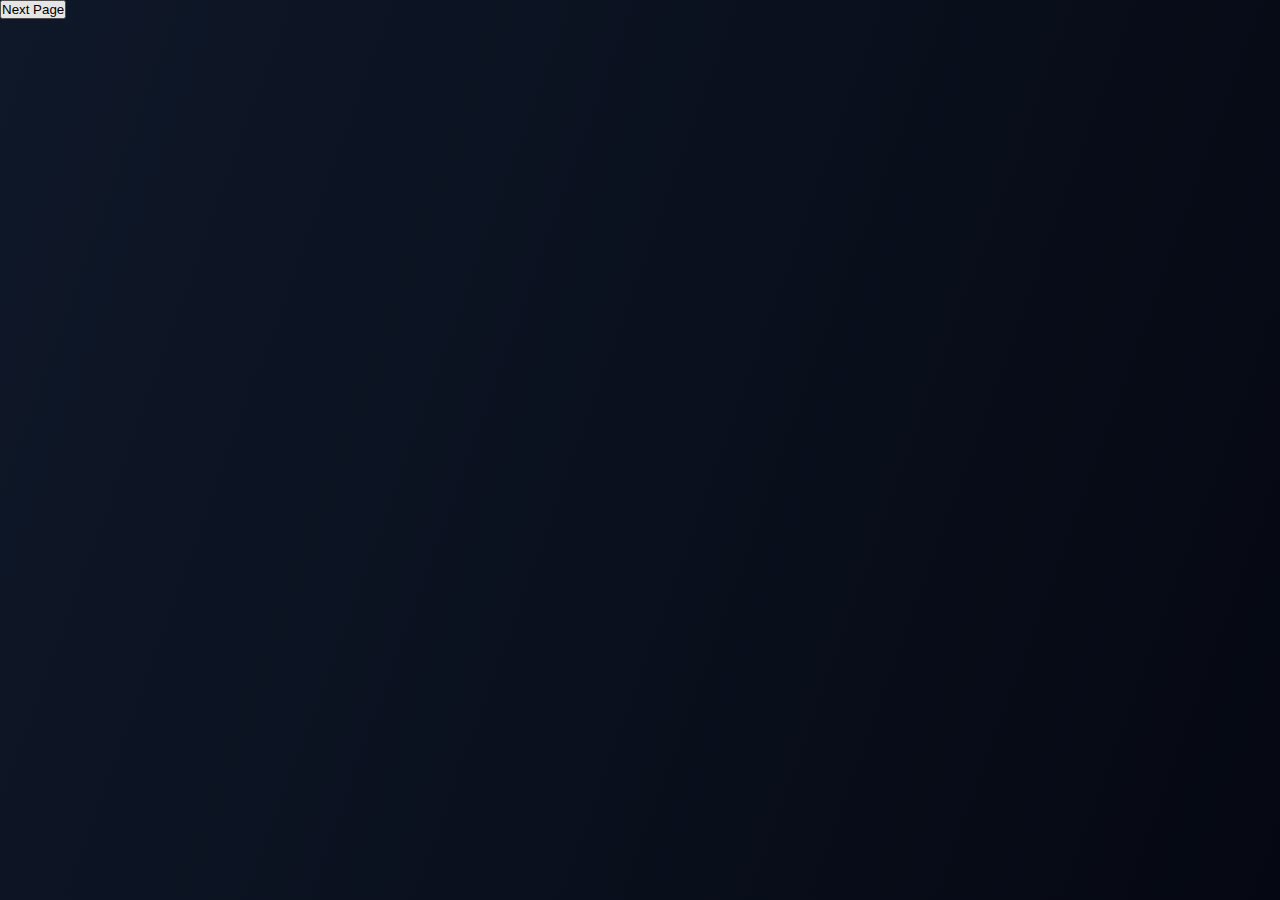
<file: index.html>
<!doctype html>
<html lang="en">

<head>
    <meta charset="utf-8">
    <meta name="viewport" content="width=device-width, initial-scale=1.0">
    <title>mainPage</title>
    <link rel="stylesheet" href="./CSS/index.css">
    <link rel="stylesheet" href="https://cdnjs.cloudflare.com/ajax/libs/font-awesome/4.7.0/css/font-awesome.min.css">
</head>

<body>

    <button onclick="document.location='./Pages/blog.html'">Next
        Page</button>

    <div class="big-container">
        <div class="container">
            <header>
                <div class="logo">
                    <h1>Crypto Matters</h1>
                </div>
                <nav>
                    <ul>
                        <li><a href="./index.html">Home</a></li>
                        <li><a href="./Pages/about.html">About</a></li>
                        <li><a href="https://www.facebook.com/groups/5079872732073473/?ref=share">Contact</a></li>
                        <li><a href="./Pages/blog.html">Blog</a></li>
                        <li><a href="https://cryptonews.com/">Get Started</a></li>
                    </ul>
                    <form action="https://www.google.com/search?q">
                        <input type="text" name="q" id="srch" required placeholder="enter your search">
                        <button type="submit"><i class="fa fa-search"></i></button>
                    </form>
                </nav>
            </header>

            <section>
                <h2>Crypto Matters</h2>
                <p>Please! Subscribe, Share, and like for Me</p>
                <a href="https://www.investopedia.com/news/singer-akon-launch-cryptocurrency-akoin/" class="active">GetStarted</a>
            </section>
        
            <footer>
                <h2>About Me</h2>
                <p>Here you can check on the latest news on Crypto.
                    The newest events and updates on the Crypto
                    Market will be posted here. Thank you for
                    tunning in. Please Like and Subscribe to see
                    the latest.<br>
                    Page Currently under Construction...
                    Sorry for any inconvenience.
                </p>
                <h3>Follow Me on Social Media</h3>
                <div class="row">
                    <a href="https://www.facebook.com/groups/5079872732073473/?ref=share"><i class="fa fa-facebook"></i></a>
                </div>
            </footer>

            <video src="Video.mp4/spaceVideoCClip.mp4" autoplay muted loop></video>
        </div>
    </div>
</body>
</html>
</file>
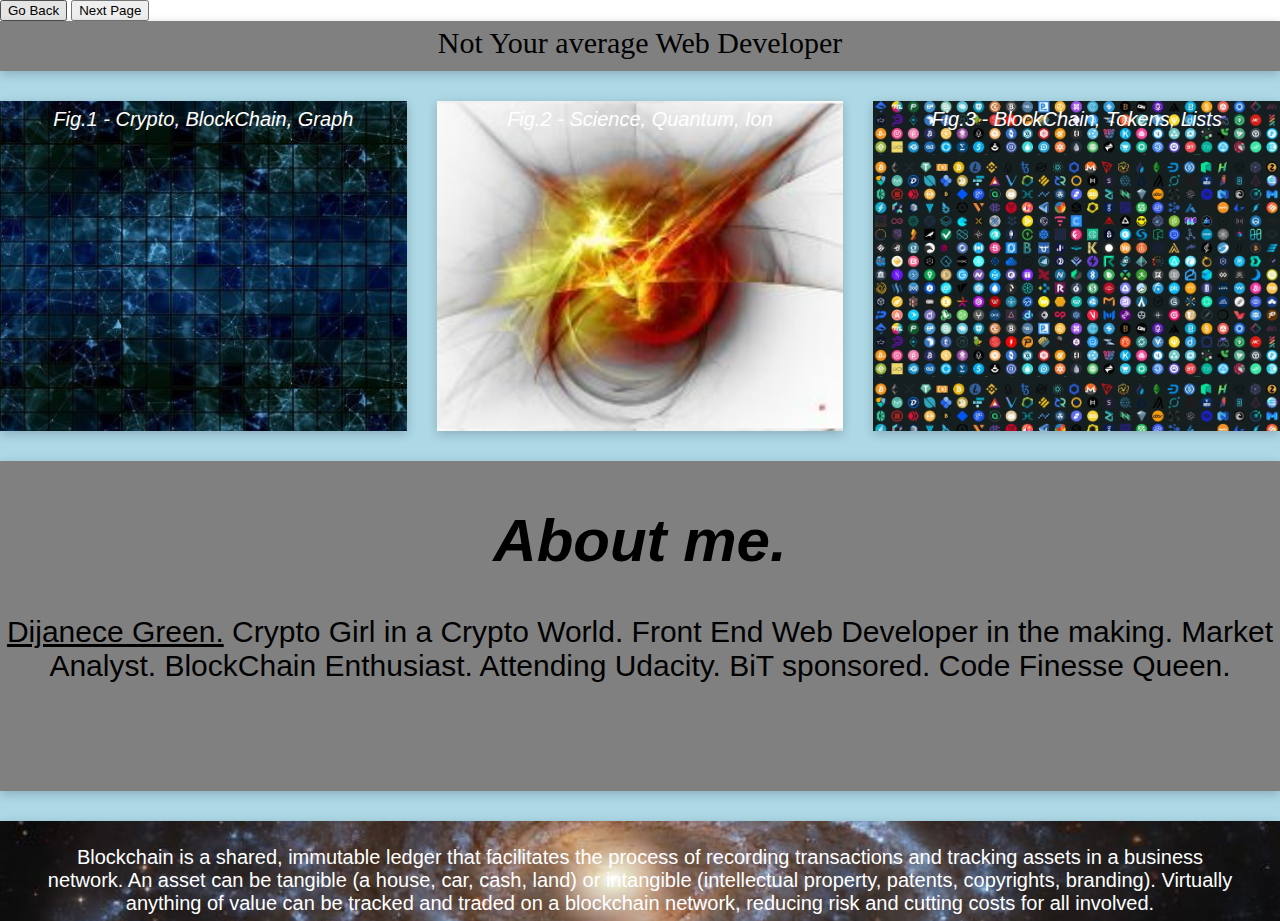
<file: Pages/about.html>
<!doctype html>
<html>
<head>
    <meta charset="utf-8">
    <meta name="viewport" content="width=device-width, initial-scale=1.0">
    <title>About Me</title>
    <link rel="stylesheet" 
    href="..//CSS/grid.css">
</head>

<button onclick="window.history.back()">
    Go Back</button>

<button onclick="document.location='../Pages/Grid2.html'">Next Page</button>

<body>
    <div class="container">
        <div class="header">Not Your average Web Developer</div>
            <div class="container-large">
                <figcaption>Fig.1 - Crypto, BlockChain, Graph</figcaption>
            </div>
            <div class="container-small">
                <figcaption>Fig.2 - Science, Quantum, Ion</figcaption>
            </div>
            <div class="container-last">
                <figcaption>Fig.3 - BlockChain, Tokens, Lists</figcaption>
            </div>
            <div class="container-medium"><h1><em>About me.</em></h1>
            <p><u>Dijanece Green.</u></strong> Crypto Girl in a Crypto World.
            Front End Web Developer in the making. Market Analyst. BlockChain Enthusiast.
            Attending Udacity. BiT sponsored. Code Finesse Queen.</p></div>
            <div class="footer">
            <blockquote 
            cite="https://www.ibm.com/topics/what-is-blockchain">
            Blockchain is a shared, immutable ledger that facilitates
            the process of recording transactions and tracking assets 
            in a business network. An asset can be tangible (a house, 
            car, cash, land) or intangible (intellectual property, patents,
            copyrights, branding). Virtually anything of value can be
            tracked and traded on a blockchain network, reducing risk 
            and cutting costs for all involved.
            </blockquote>
            </div>
        </div>
        
</body>
</html>
</file>
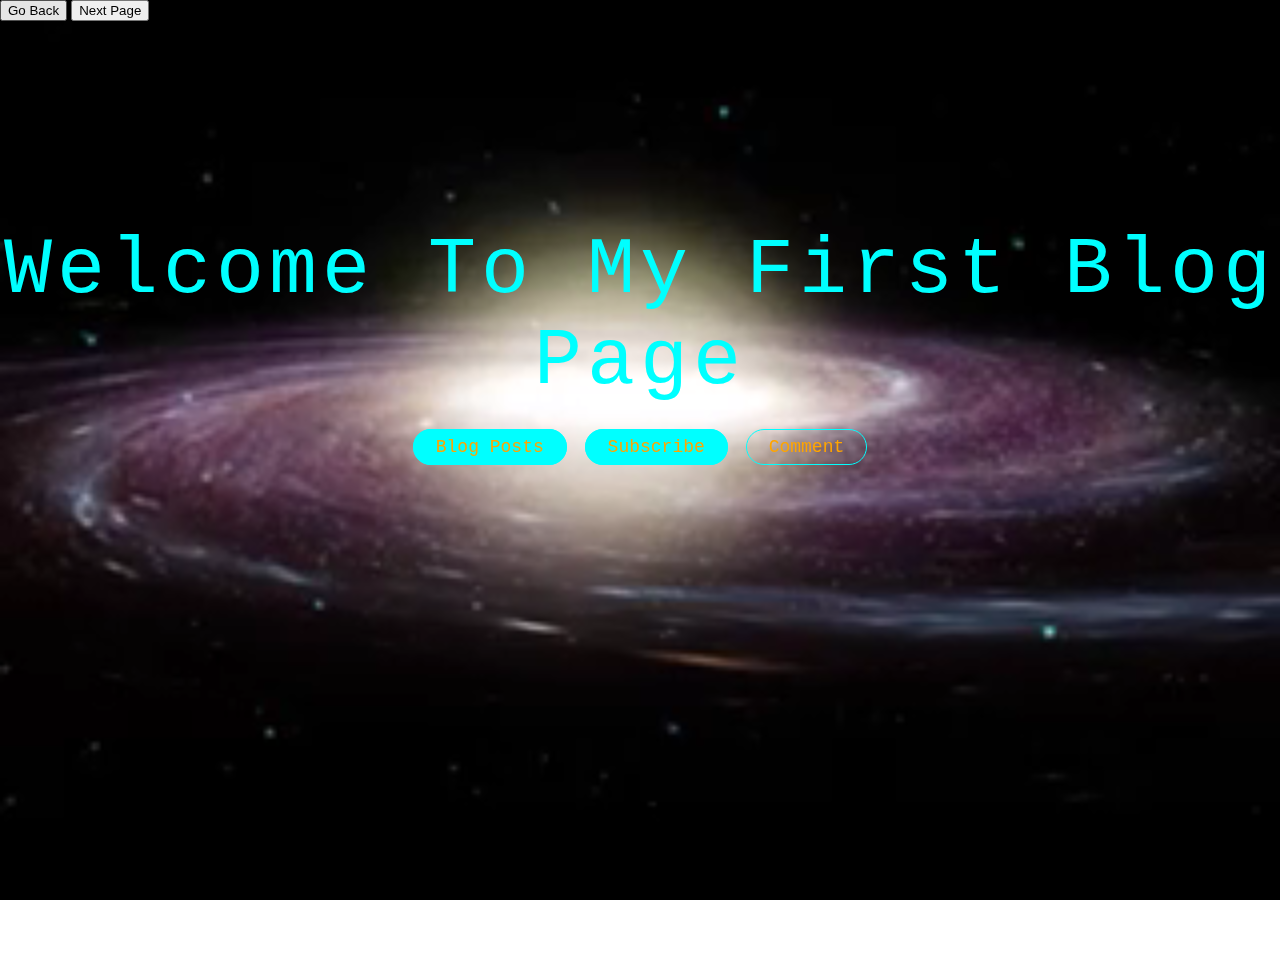
<file: Pages/blog.html>
<!doctype html>
<html>
<head>
    <meta charset="utf-8">
    <title>Blog</title>
    <link rel="stylesheet" href="../CSS/welcome.css">
</head>
<body>
    
<button onclick="window.history.back()">
Go Back</button>

<button onclick="document.location='about.html'">
Next Page</button>

    <section class="header">
        <video autoplay loop class="video-background" muted plays-inline>
        <source src="../Video.mp4/galaxyCClip.mp4" type="video/mp4"></video>
        <div class="Welcome-msg">
        <h1>Welcome To My First Blog Page</h1>
        <a href="about.html" class="btn btn-blogposts">Blog Posts</a>
        <a href="#"class="btn btn-subscribe">Subscribe</a>
        <a href="#"class="btn btn-comment">Comment</a>    
        </div>
    </section>
</body>
</html>
</file>
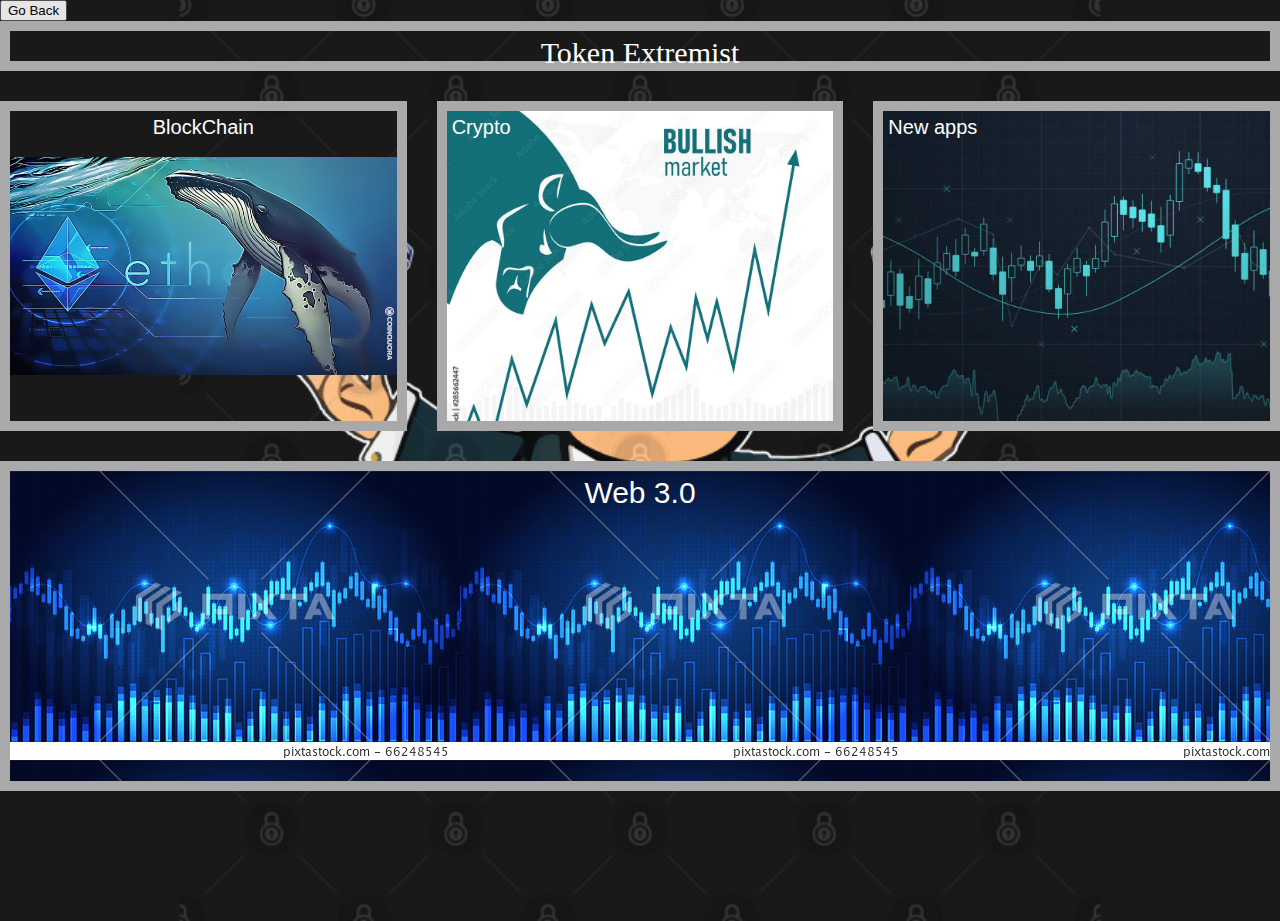
<file: Pages/Grid2.html>
<!doctype html>
<html lang="en">
<head>
<meta charset="utf-8">
<meta name="viewport" content="width=device-width, initial-scale=1.0">
<title>Grid</title>
<link rel="stylesheet" href="../CSS/Grid2.css">
</head>
<body>

<button onclick="window.history.back()">
Go Back</button>

    <div class="container">
        <div class="header">Token Extremist</div>
            <div class="container-large">BlockChain</div>
            <div class="container-small">Crypto</div>        
            <div class="container-medium">Web 3.0 </div>
            <div class="container-last">New apps</div>
        </div>
    </div>


</body>
</html>
</file>
<file: CSS/index.css>
@import url("1.css");
@import url("3.css");
@import url("2.css");

*{
    font-family: 'Poppins', sans-serif;
    margin: 0;
    padding: 0;
    box-sizing: border-box;
    scroll-behavior: smooth;
}
body{
    min-height: 100vh;
    background: linear-gradient(110deg, #0f1829, #050812);
}

.big-container{
    width: 100%;
    height: 95vh;
    max-width: 1200px;
    position: absolute;
    top:50%;
    left: 50%;
    transform: translate(-50%, -50%);
    overflow: hidden;
    border-radius: 10px;
    box-shadow: 0 0 20px #000;
    animation: fade 3s ease-in-out forwards;
    opacity: 0;
}
@keyframes fade{
    to {opacity: 1;}
}
.container{
    width: 100%;
    height: 100%;
    overflow: auto;
}
::-webkit-scrollbar{
    display: none;
}
video{
    position: absolute;
    top:0;
    left: 0;
    width: 100%;
    height: 100%;
    display: block;
    object-fit: cover;
    z-index: -1;
}
header{
    min-height: 60px;
    width: 100%;
    border-bottom: 1px solid #fff8;
    overflow: hidden;
    animation: fade 2s ease-in-out forwards;
    animation-delay: 1s;
    opacity: 0;
}
header .logo{
    float: left;
    margin-left: 20px;
}
header .logo h1{
    color: white;
    text-transform: uppercase;
    letter-spacing: 4px;
    line-height: 60px;
    text-shadow: 0 0 5px white;
}
header nav{
    float: right;
    margin-right: 20px;
    min-height: 60px;
    display: flex;
    justify-content: center;
    align-items: center;
    flex-wrap: wrap;
}
nav ul{
    margin-right: 30px;
    min-width: 450px;
}
nav ul li{
    list-style: none;
    display: inline-block;
}
a{
    text-decoration: none;
    color: white;
    padding:8px 15px;
    text-transform: uppercase;
    display: inline-block;
    text-shadow: 0 0 0 5px white;
}
.active{
    background: teal;
    border-radius: 20px;
}
a:hover{
    color: turquoise;
}
nav form{
    height: 30px;
    min-width: 300px;
    margin: 10px 0;
}
form input{
    height: 100%;
    width:250px;
    border: 1px solid teal;
    background: #0007;
    padding: 0 5px;
    color: white;
    outline: none;
}
form button{
    width: 50px;
    height: 100%;
    border: 1px solid teal;
    background: #0007;
    color: white;
    cursor: pointer;
}

section{
    width: 100%;
    min-height: 100vh;
    display: flex;
    justify-content: center;
    align-items: center;
    flex-direction: column;
    color: white;
    text-align: center;
    text-shadow: 0 0 5px white;
    animation: fade 2s ease-in-out forwards;
    animation-delay: 2s;
    opacity: 0;
}
section h2{
    text-transform: uppercase;
    font-size: 3em;
    letter-spacing: 10px;
}
section p{
    line-height: 1.4;
    margin: 15px 0;
    letter-spacing: 3px;
    text-transform: uppercase;
}

footer{
    width: 100%;
    text-align: center;
    color: white;
    animation: fade 2s ease-in-out forwards;
    animation-delay: 2s;
    opacity: 0;
}
footer h2{
    text-transform: uppercase;
    letter-spacing: 10px;
}
footer p{
    max-width: 600px;
    margin: 15px auto;
    line-height: 1.4;
    letter-spacing: 2px;
}

@media (max-width: 1000px){
    header .logo,
    header nav{
        width: 100%;
        margin: 0;
        text-align: center;
    }
}
@media (max-width: 850px){
    nav ul{
        min-width: 300px;
        margin: 0;
    }
}
    nav ul a{
        padding: 5px 10px;
    }
</file>
<file: CSS/grid.css>
body {
    margin: 0;
}

.container {
    width: 100vw;
    height: 100vh;

    font-family: Quicksand, sans-serif;
    font-size: 20px;
    color: black;

    display: grid;
    
    grid-template-columns: repeat(auto-fit, 20rem);
    grid-template-rows: 50px 1fr 1fr 100px;
    justify-content: center;

    grid-template: 50px 1fr 1fr 100px / repeat(3, 1fr);
    
    grid-gap: 30px;
    box-sizing: border-box;
    background-color: lightblue;
}

.container div {
    padding: 5px;
    border-style: outset;
    border: 5px black; 
    box-shadow: 0 3px 10px rgb(0 0 0 / 0.2);
}

.header {
    grid-column-start: 1;
    grid-column-end: 4;
}

.header {
    font-family: fantasy;
    font-size: 30px;
    text-align: center;
    background-color: gray;
}

.container-large {
    grid-row-start: 2;
    grid-row-end: 2;
    grid-column-start: 1;
    grid-column-end: 2;
}

.container-large {
    background-image: url(../img.jpg/crypto1.jpg);
    background-size: 100%;
    background-position: center;
    object-fit: cover;
    color: white;
    text-align: center;
}

figcaption {
    color: white;
    font-style: italic;
    padding: 2px;
    text-decoration-color: darkgray;
    text-align: center;
}

.container-small {
    background-image: url(../img.jpg/ion.jpg);
    background-size: 100%;
    background-position: center;
    object-fit: cover;
}

.container-last {
    grid-row-start: 2;
    grid-row-end: 2;
    grid-column-start: 3;
    grid-column-start: 3;
}

.container-last {
    background-image: url(../img.jpg/token.jpeg);
    background-size: 100%;
    background-position: center;
    object-fit: cover;
}

.container-medium {
    grid-row-start: 3;
    grid-row-end: 4;
    grid-column-start: 1;
    grid-column-end: 4;
}

.container-medium {
    background-color: gray;
    text-align: center;
    font-size: 30px;
}

.footer {
    grid-column: 1 / span 3;
    background-image: url(../img.jpg/galaxy2.jpg);
    background-size: 100%;
    background-position: center;
    object-fit: cover;
}

blockquote {
    display: block;
    margin-top: 1em;
    margin-bottom: 1em;
    margin-left: 40px;
    margin-right: 40px;
    color: white;
    text-align: center;
}
</file>
<file: CSS/welcome.css>
body {
    margin: 0;
    padding: 0;
}

.header {
    height: 100vh;
}

.video-background {
    position: absolute;
    object-fit: cover;
    right: 0;
    bottom: 0;
    min-width: 100%;
    min-height: 100%;
    width: auto;
    height: auto;
    z-index: -1;
}

.Welcome-msg {
    position: relative;
    text-align: center;
    font-family:monospace;
    color: aqua;
    top: 150px;
}

.Welcome-msg h1 {
    font-size: 80px;
    font-weight: 100;
    letter-spacing: 5px;
    margin-bottom: 30px;
}

.btn {
    font-size: 18px;
    color: orange;
    margin: 5px;
    padding: 7px 22px;
    text-decoration: none;
    border: 1px solid aqua;
    border-radius: 25px;
}

.btn-subscribe {
    background: aqua;
}

.btn-comment:hover {
    background: aqua;
    transition: .5s;
}

.btn-blogposts {
    background-color: aqua;
}

@media (min-aspect-ratio:16/9)
{
    .video-background
    {
        width: 100%;
        height: auto;
    }

}
@media (max-aspect-ratio:16/9)
{
    .video-background
    {
        width: auto;
        height: 100%;
    }
}
</file>
<file: CSS/Grid2.css>
body {
    margin: 0;
    background-image: url(../img.jpg/diamond.jpg);
    background-repeat: no-repeat;
    object-fit: cover;
    background-size: cover;
    background-position: center;   
}

.container {
    width: 100vw;
    height: 100vh;

    font-family: Quicksand, sans-serif;
    font-size: 20px;
    color: white;

    display: grid;
    
    grid-template-columns: repeat(auto-fit, 20rem);
    grid-template-rows: 50px 1fr 1fr 100px;
    justify-content: center;

    grid-template: 50px 1fr 1fr 100px / repeat(3, 1fr);
    
    grid-gap: 30px;
    box-sizing: border-box;
    border-color: white;
}

.container div {
    padding: 5px;
    border-style: outset;
    border: 10px solid darkgrey; 
}

.header {
    grid-column-start: 1;
    grid-column-end: 4;
}

.header {
    font-family: fantasy;
    font-size: 30px;
    text-align: center;
}

.container-large {
    grid-row-start: 2;
    grid-row-end: 2;
    grid-column-start: 1;
    grid-column-end: 2;
    border: 3px color white;
}

.container-large {
    background-size: 100%;
    background-position: center;
    object-fit: cover;
    color: white;
    text-align: center;
    background-image: url(../img.jpg/ethwhale.jpg);
    background-repeat: no-repeat;
}

figcaption {
    color: white;
    font-style: italic;
    padding: 2px;
    text-decoration-color: darkgray;
    text-align: center;
}

.container-small {
    background-size: 100%;
    background-position: center;
    object-fit: cover;
    background-image: url(../img.jpg/bulls.jpg);
}

.container-last {
    grid-row-start: 2;
    grid-row-end: 2;
    grid-column-start: 3;
    grid-column-start: 3;
}

.container-last {
    background-size: cover;
    background-image: url(..//img.jpg/graph.jpg);
}

.container-medium {
    grid-column-start: 1;
    grid-column-end: 4;
    background-image: url(../img.jpg/coolG.jpg);
    background-position: relative;;
}

.container-medium {
    text-align: center;
    font-size: 30px;
}
</file>
